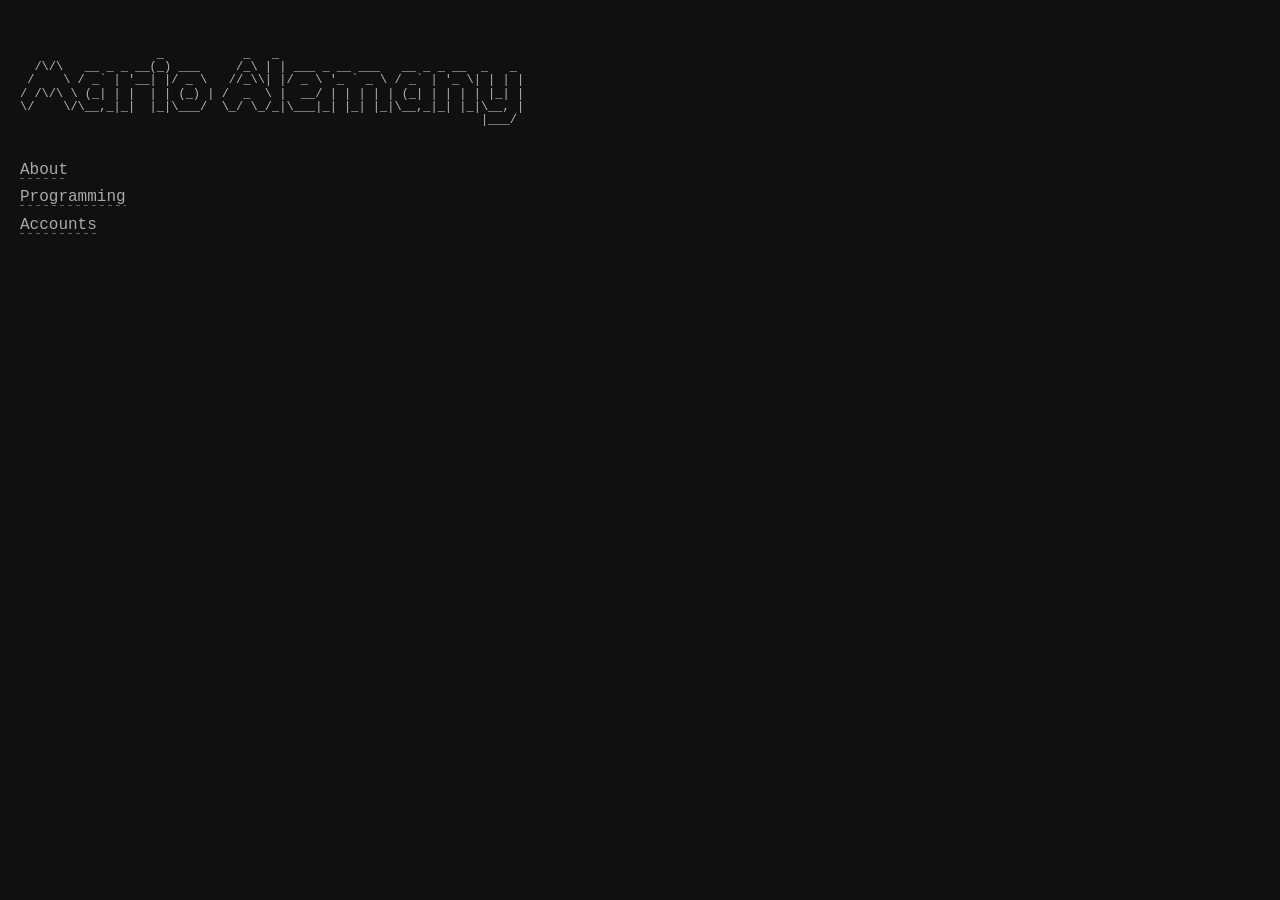
<file: index.html>
<!doctype html>
<html lang="en">
  <head>
    <meta charset="UTF-8" />
    <meta name="viewport" content="width=device-width, initial-scale=1.0" />
    <title>Mario Alemany</title>
    <link rel="stylesheet" href="styles.css" />
  </head>
  <body>
    <main class="terminal-shell">
      <pre class="ascii-name" id="ascii-name"></pre>
      <section class="block">
        <ul class="file-list">
          <li><a href="content.html?view=about">About</a></li>
          <li><a href="content.html?view=programming">Programming</a></li>
          <li><a href="content.html?view=accounts">Accounts</a></li>
        </ul>
      </section>
    </main>
    <script src="script.js"></script>
  </body>
</html>
</file>
<file: styles.css>
@font-face {
  font-family: "IBM VGA 8x16";
  src: url("assets/fonts/Px437_IBM_VGA_8x16.ttf") format("truetype");
  font-display: swap;
}

* {
  box-sizing: border-box;
}

html {
  font-size: 16px;
  -webkit-text-size-adjust: 100%;
  text-size-adjust: 100%;
}

body {
  margin: 0;
  padding: 3rem 1.25rem;
  background: #101010;
  color: #aaa;
  font-family: "Courier New", Courier, monospace;
  font-size: 1rem;
  line-height: 1.45;
  -webkit-font-smoothing: none;
  font-smooth: never;
}

h1,
p,
pre,
ul,
li,
a {
  margin: 0;
  font-family: inherit;
  font-size: inherit;
  font-weight: 400;
  line-height: 1.45;
}

.terminal-shell {
  width: min(100%, 42rem);
}

h1 {
  margin-bottom: 1.5rem;
}

.ascii-name {
  display: block;
  margin: 0 0 1.5rem;
  color: #b6b6b6;
  font-size: 0.75rem;
  line-height: 1.1;
  white-space: pre;
}

.block {
  padding-top: 0.25rem;
}

pre {
  white-space: pre-wrap;
}

.file-list,
.programming-list {
  list-style: none;
  padding: 0;
}

.file-list li {
  margin: 0.25rem 0;
}

.programming-list li {
  margin: 0.5rem 0;
}

a {
  background-image: repeating-linear-gradient(
    to right,
    #5f5f5f 0,
    #5f5f5f 4px,
    transparent 4px,
    transparent 8px
  );
  background-position: 0 100%;
  background-repeat: repeat-x;
  background-size: auto 1px;
  color: inherit;
  text-decoration: none;
  text-shadow:
    2px 0 #101010,
    -2px 0 #101010;
}

a:hover,
a:focus-visible {
  color: #c8c8c8;
  background-image: repeating-linear-gradient(
    to right,
    #777 0,
    #777 4px,
    transparent 4px,
    transparent 8px
  );
  outline: none;
}

.project-tech {
  color: #777;
}

@media (max-width: 640px) {
  body {
    padding: 1.5rem 1rem;
  }
}
</file>
